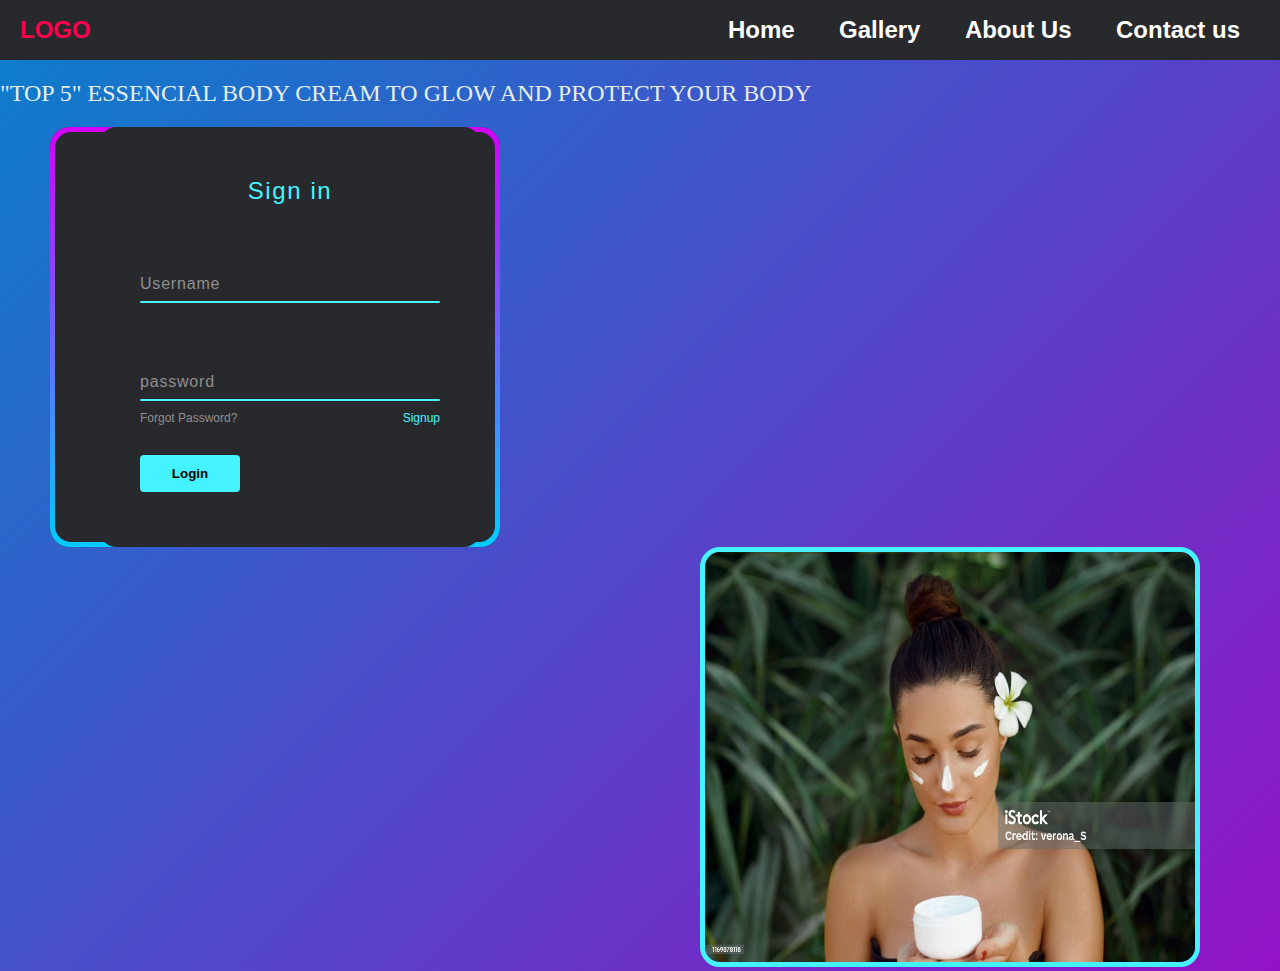
<file: index.html>
<!DOCTYPE html>
<html lang="en">
<head>
    <meta charset="UTF-8">
    <meta name="viewport" content="width=device-width, initial-scale=1.0">
    <title>T5-Cream</title>
    <!-- <script src="https://kit.fontawesome.com/652dde0e4d.js" crossorigin="anonymous"></script>
    <script src="https://code.jquery.com/jquery-3.6.4.min.js"></script> -->
    <link rel="stylesheet" href="style.css">
</head>

<body>
    <header>
        
        <div class="navbar">
            <span>LOGO</span>
        
            <ul class="nav-items">
                <li><a href="index.html">Home</a></li>
                <li><a href="gallery.html">Gallery</a></li>
                <li><a href="aboutUS.html">About Us</a></li>
                <li><a href="form.html">Contact us</a></li>
            </ul>
            <div class="hamburger">
                <span class="line"></span>
                <span class="line"></span>
                <span class="line"></span>
            </div>
        </div>
        <div class="show">
            <!-- <i class="fa-solid fa-bars"></i> -->
            <i class="fas fa-bars"></i>
        </div>
        
       
        <div class="hidden-container">
            <ul class="hidden-list">
                <li><a href="index.html">Home</a></li>
                <li><a href="gallery.html">Gallery</a></li>
                <li><a href="aboutUS.html">About Us</a></li>
                <li><a href="form.html">Contact us</a></li>
            </ul>
        </div>
    </header>
    <section>
        <div class="blink">
            <p>"TOP 5" ESSENCIAL BODY CREAM TO GLOW AND PROTECT YOUR BODY</p>
        </div>
        
    <div class="box">
        <div class="form">
            <h2>Sign in</h2>
            <div class="inputBox">
                <input type="text" required="required">
                <span> Username</span>
                <i></i>
            </div>
            <div class="inputBox">
                <input type="password" required="required">
                <span> password</span>
                <i></i>
            </div>      
            <div class="links">
                <a href="#">Forgot Password?</a>
                <a href="#">Signup</a>
            </div>
            <input type="submit" value="Login">
            
        </div>
    </div>
    <div>
        <img src="img1.jpg" alt="">
       </div>

    </section>
       
                
     <footer>

     </footer>  
     
     <script>
        const hamburger = document.querySelector('.hamburger');
        const navbar = document.querySelector('ul')
        hamburger.addEventListener('click', () =>{
            navbar.classList.toggle('slide');
        });
        // $(document).ready(function(){
        //     $(".show").on("click", function(event) {
        //         $(".hidden-list").toggle();
        //         event.stopPropagation();
        //     });
    
        //     $(document).on("click", function(event){
        //         if (!$(event.target).closest('.show').length && !$(event.target).hasClass('hidden-list')){
        //             $(".hidden-list").hide();
        //         }
        //     });
        // });
//         $(document).ready(function(){
//     $(".show").on("click", function(event) {
//         $(".hidden-list").toggleClass("show-menu");
//         event.stopPropagation();
//     });

//     $(document).on("click", function(event){
//         if (!$(event.target).closest('.show').length && !$(event.target).hasClass('hidden-list')){
//             $(".hidden-list").removeClass("show-menu");
//         }
//     });
// });

    </script>
    
</body>
</html>
</file>
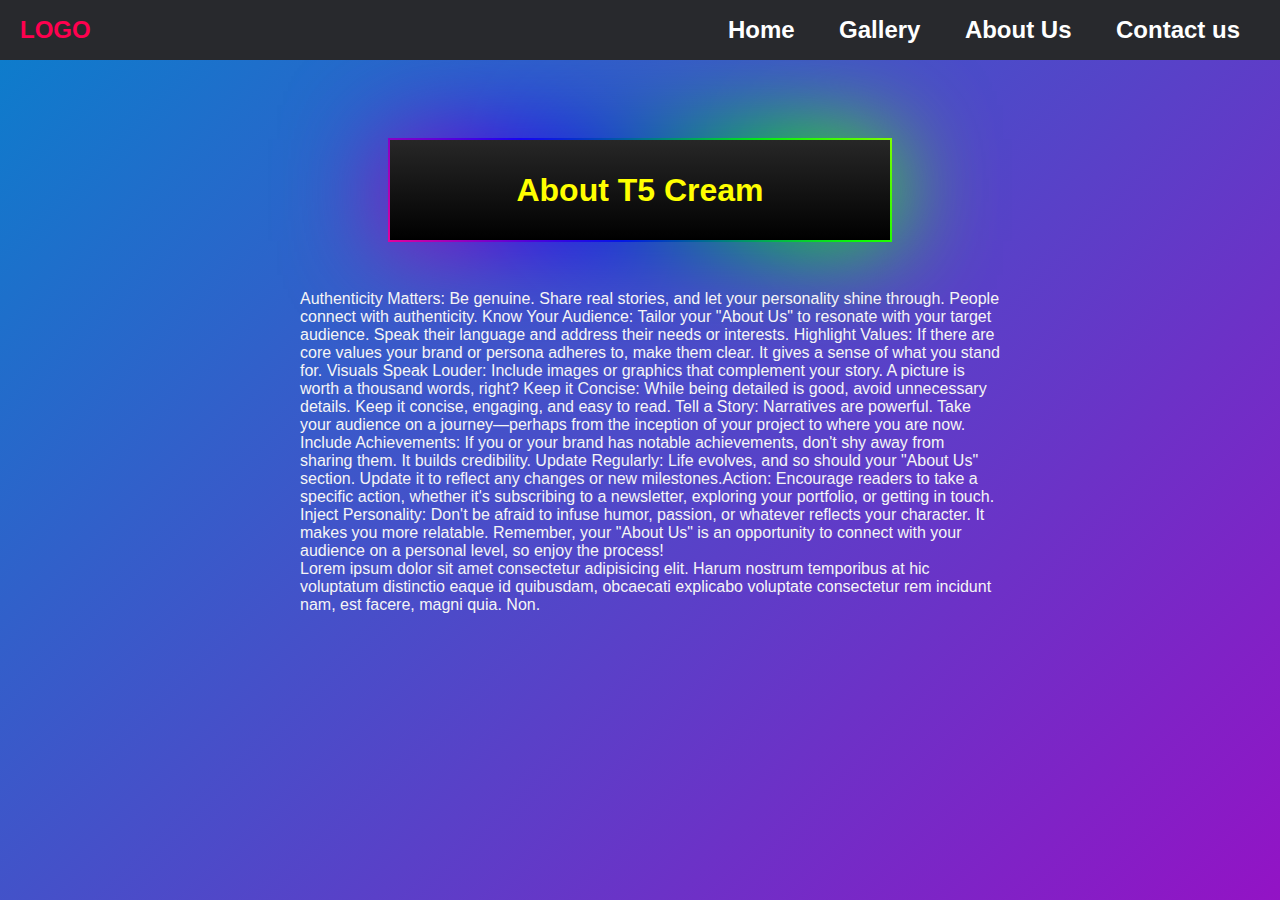
<file: aboutUS.html>
<!DOCTYPE html>
<html lang="en">
<head>
    <meta charset="UTF-8">
    <meta name="viewport" content="width=device-width, initial-scale=1.0">
    <title>T5-Cream</title>
    <link rel="stylesheet" href="aboutUs.css">
</head>
<header>
    <div class="navbar">
        <span>LOGO</span>
        
        <ul class="nav-items">
            <li><a href="index.html">Home</a></li>
            <li><a href="gallery.html">Gallery</a></li>
            <li><a href="aboutUS.html">About Us</a></li>
            <li><a href="form.html">Contact us</a></li>
        </ul>
    </div>
</header>
<body>
    
    <main>
        <div class="block">
            <h1>About T5 Cream</h1>
        </div>
        
        <div class="abt-us">
            <p>
                Authenticity Matters: Be genuine. Share real stories, and let your personality shine through. People connect with authenticity.
                Know Your Audience: Tailor your "About Us" to resonate with your target audience. Speak their language and address their needs or interests.
                Highlight Values: If there are core values your brand or persona adheres to, make them clear. It gives a sense of what you stand for.
                Visuals Speak Louder: Include images or graphics that complement your story. A picture is worth a thousand words, right?
                Keep it Concise: While being detailed is good, avoid unnecessary details. Keep it concise, engaging, and easy to read.
                Tell a Story: Narratives are powerful. Take your audience on a journey—perhaps from the inception of your project to where you are now.
                Include Achievements: If you or your brand has notable achievements, don't shy away from sharing them. It builds credibility.
                Update Regularly: Life evolves, and so should your "About Us" section. Update it to reflect any changes or new milestones.Action: Encourage readers to take a specific action, whether it's subscribing to a newsletter, exploring your portfolio, or getting in touch.
                Inject Personality: Don't be afraid to infuse humor, passion, or whatever reflects your character. It makes you more relatable.
                Remember, your "About Us" is an opportunity to connect with your audience on a personal level, so enjoy the process!
            </p>
            <p>Lorem ipsum dolor sit amet consectetur adipisicing elit. Harum nostrum temporibus at hic voluptatum distinctio eaque id quibusdam, obcaecati explicabo voluptate consectetur rem incidunt nam, est facere, magni quia. Non.</p>
        </div>
        
    </main>
</file>
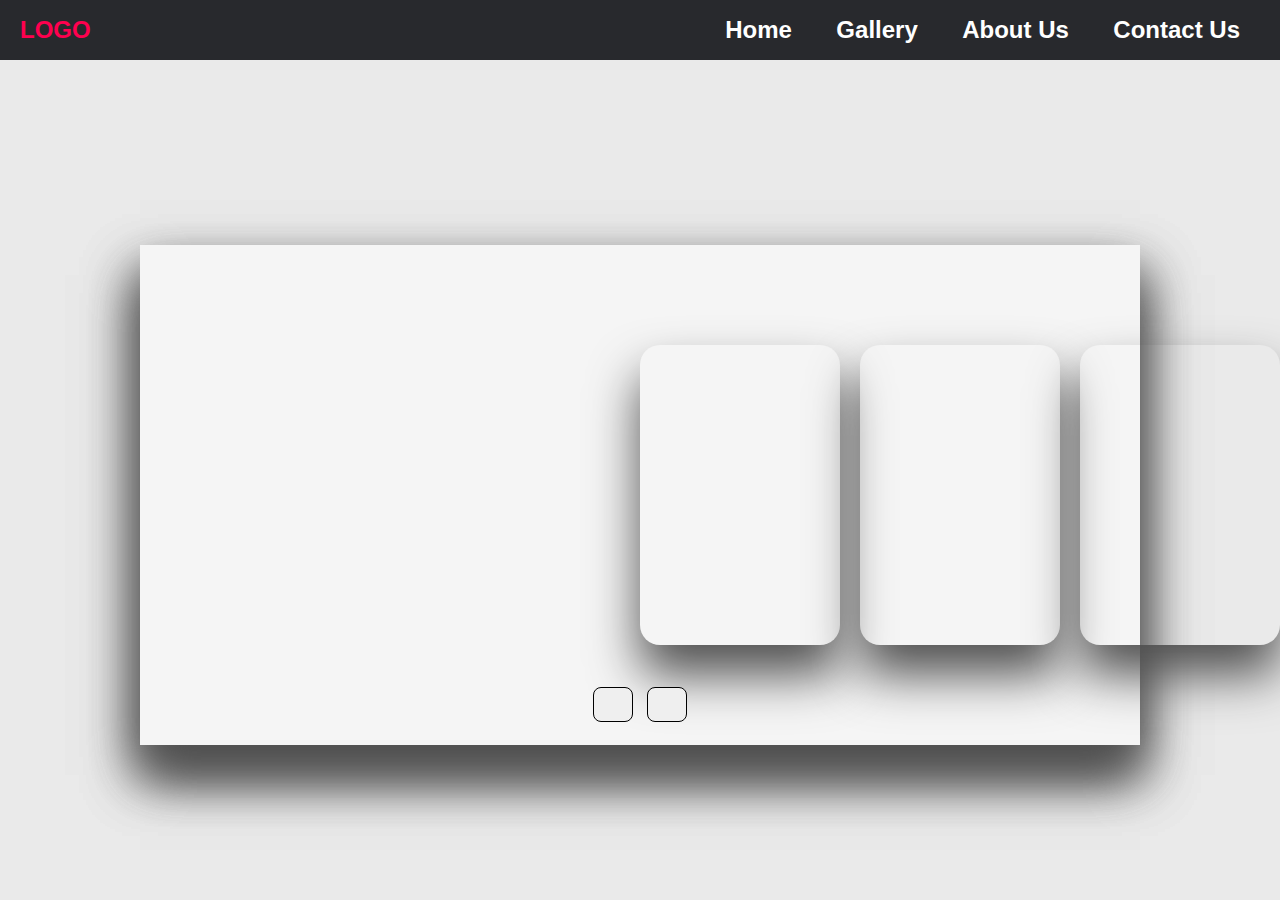
<file: gallery.html>
<!DOCTYPE html>
<html lang="en">
<head>
    <meta charset="UTF-8">
    <meta name="viewport" content="width=device-width, initial-scale=1.0">
    <title>T-5 Gallery</title>
    <!--Font Awesome CDN-->
    <link rel="stylesheet" href="https://cdnjs.cloudflare.com/ajax/libs/font-awesome/6.4.0/css/all.min.css"
     integrity="sha512-iecdLmaskl7CVkqkXNQ/ZH/XLlvWZOJyj7Yy7tcenmpD1ypASozpmT/E0iPtmFIB46ZmdtAc9eNBvH0H/ZpiBw==" 
     crossorigin="anonymous" referrerpolicy="no-referrer" />
     <link rel="stylesheet" href="gallery.css">

</head>
<body>
<header>
    <div class="navbar">
        <span>LOGO</span>
        
        <ul class="nav-items">
            <li><a href="index.html">Home</a></li>
            <li><a href="gallery.html">Gallery</a></li>
            <li><a href="aboutUS.html">About Us</a></li>
            <li><a href="form.html">Contact Us</a></li>
        </ul>
    </div>
    
</header>
    
        <div class="container">
              
                    
            <div class="slide" >
                <div class="item"
                style="background-image: url(https://media.istockphoto.com/id/1288957815/es/foto/belleza-cuidado-de-la-piel-y-concepto-de-mujer-joven-retrato-de-la-joven-sonriente-con-parches.jpg?s=612x612&w=0&k=20&c=H2LM1fLSJ775p5Qw-EomQ55mslTZjE32xt49uIaR3pM=);">
                <div class="content">
                <div class="name">Cream 1</div>
                <div class="des">Lorem ipsum dolor sit amet consectetur adipisicing elit. Veniam, quod magni eligendi.</div>
                <button>See more</button>
                </div>
                </div>
                <div class="item"
                style="background-image: url(https://media.istockphoto.com/id/1646161088/es/foto/mujer-joven-con-crema-hidratante-en-la-cara-leyendo-un-libro-en-la-sala-de-estar.jpg?s=1024x1024&w=is&k=20&c=f9Ro5fJAh1gxv78JlmXVKkGSrK6tmRZgtlUtYa2npzE=);">
                <div class="content">
                <div class="name">Cream 2</div>
                <div class="des">Lorem ipsum dolor sit amet consectetur adipisicing elit. Veniam, quod magni eligendi.</div>
                <button>See more</button>
                </div>
                </div>
                <div class="item"
                style="background-image: url(https://media.istockphoto.com/id/1038180982/es/foto/joven-mujer-sentada-con-crema-para-pies.jpg?s=1024x1024&w=is&k=20&c=w3e0PUU7KPX42SlWQhkKpli-QycJN1084LkWq9cG9lY=);">
                <div class="content">
                <div class="name">Cream 3</div>
                <div class="des">Lorem ipsum dolor sit amet consectetur adipisicing elit. Veniam, quod magni eligendi.</div>
                <button>See more</button>
                </div>
                </div>
                <div class="item"
                style="background-image: url(https://media.istockphoto.com/id/483314190/es/foto/comienza-ahora-cuidado-de-la-piel.jpg?s=1024x1024&w=is&k=20&c=2-4wNt4ZMvjhCp3JFbwt3Dtabp8-4aH9PAuhpqgxQMg=);">
                <div class="content">
                <div class="name">Cream 4</div>
                <div class="des">Lorem ipsum dolor sit amet consectetur adipisicing elit. Veniam, quod magni eligendi.</div>
                <button>See more</button>
                </div>
                </div>
                <div class="item"
                style="background-image: url(https://media.istockphoto.com/id/1436493317/es/foto/ni%C3%B1a-con-varicela-en-la-%C3%BAltima-etapa-sentada-en-casa-en-cuarentena.jpg?s=1024x1024&w=is&k=20&c=MfuBCYjbBy1uSK_I-eTn9V2Z2e3xz5HGvKFAYT4XwX0=);">
                <div class="content">
                <div class="name">Cream 5</div>
                <div class="des">Lorem ipsum dolor sit amet consectetur adipisicing elit. Veniam, quod magni eligendi.</div>
                <button>See more</button>
                </div>
                </div>

                
                <div class="button">
                <button class="prev"><i class="fa-solid fa-arrow-left"></i></button>
                <button class="next"><i class="fa-solid fa-arrow-right"></i></button>
                </div>
            </div>
        </div>
            

    </section>
    
    <script src="script.js"></script>   
</body>
</html>
</file>
<file: style.css>
*{
    margin:0;
    padding: 0;
    box-sizing: border-box; 
    font-family:Arial, Helvetica, sans-serif;
    list-style: none;
    text-decoration: none;
}
body {
  display: block;
  margin:auto;
  min-height: 100vh; 
  background: linear-gradient(135deg, #0a7fcc, #9313c5);
  

}
.navbar{
  width: 100%;
  height: 60PX;
  background:  #28292d;
}
.navbar span{
  color: #ff004f ;
  font-size: 1.5rem ;
  padding-left: 20px;
  line-height: 60px;
  font-weight: bolder;
}

.navbar ul{
  float: right;
  margin-right: 20px;
  
}
.navbar ul li{
  display: inline-block;
  margin: 0 10px;
  font-size: 1.5rem ;
  line-height: 60px;
  font-weight: bolder;

}
.navbar ul li a{
  color: white;
  padding: 15px 10px;
}

.navbar ul li a:hover{
  background: linear-gradient(-135deg, #71b7e6, #9b59b6);
  border: 2px solid #45f3ff;
  border-radius: 5px;
} 
/* 
.navbar a{
  
  color: white;
  text-decoration: none;
  padding: 15px;
  display: block;
  text-align: center;
    
}
.navbar ul{
  list-style-type: none;
  background:  #28292d;
  padding: 0;  
  margin-right: auto;
  overflow: hidden;
 
  font-size: 1.75em;

} 

.navbar li{
  display: inline-block;

  
}

.navbar li:hover{
  background: linear-gradient(-135deg, #71b7e6, #9b59b6);
  border: 2px solid #45f3ff;
  border-radius: 5px;
} */

/* .show{
  display: none;
}
.hidden-container{
  display: relative;
}

.hidden-list{
  list-style: none;
  padding: 0;
  margin: 0;
  background-color: rgba(0, 109, 119, 0.9);
  position: fixed;
  top:0;
  left:0;
  width: 100%;
  height: 100%;
  display:none;
  z-index: 999;

} */
.hidden-list{
  display:none;
}

 p{ 
    text-align: center;
  display:flex;
  font-size: 1.5em; 
  font-family: serif; 
  color:hsl(120, 17%, 92%); 
  margin-top: 20px;
  margin-bottom: 20px;
 }
 

 .box {
  position: relative;
  left: 50px;
  width: 450px;
  height: 420px;
  background: #28292d;
  display: flex;
  border-radius: 20px;
  overflow: hidden;
} 



.box::before {
  content: '';
  position: absolute;
  width: 500px;
  height: 100%;
  background: linear-gradient(#d500f9, #00ccff);
  animation: animate 6s linear infinite;
  transform-origin: bottom; 
}

.box::after {
  content: '';
  position: absolute;
  background-color: #28292d;
  inset: 5px;
  border-radius: 16px;
}

@keyframes animate {
  0% {
    transform: rotate(0deg);
  }
  100% {
    transform: rotate(360deg);
  }
}

.form{

inset: 2px;
border-radius: 16px;
background: #28292d;
z-index:10;
padding: 50px 40px; 
flex-direction: column;
margin-left: 50px;
  }
.form h2
{
  color: #45f3ff;
  font-weight: 500;
  text-align: center;
  letter-spacing: 0.1rem;

}
.inputBox
{
  position: relative;
  width: 300px;
  margin-top: 50px;

}
.inputBox input{
  position: relative;
  width: 100%;
  padding: 20px 10px 10px;
  background: transparent;
  border:none;
  outline: none;
  color:#23242a;
  font-size: 1em;
  letter-spacing: 0.05;
  z-index: 10;
}
.inputBox span{
  position: absolute;
  left: 0;
  padding: 20px 0px 10px;
  font-size: 1em;
  color: #8f8f8f;
  pointer-events: none;
  letter-spacing: 0.05em;
  transition: 0.5s;
}
.inputBox input:valid ~ span,
.inputBox input:focus ~ span
{
color: #45f3ff;
transform: translateX(0px) translateY(-34px);
font-size: 0.90em;

}
.inputBox i{
  position: absolute;
  left:0;
  bottom: 0;
  width:100%;
  height: 2px;
  background-color: #45f3ff;  
  border-radius: 4px;
  transition: 0.5s;
  pointer-events: none;
}
.inputBox input:valid ~ i,
.inputBox input:focus ~ i
{
 height: 44px;
}

.links
{
  display: flex;
  justify-content: space-between;
}
.links a
{
  margin: 10px 0;
  font-size: 0.75em;
  color: #8f8f8f;
  text-decoration: none;
}

.links a:hover,
.links a:nth-child(2){
  color:#45f3ff
}
input[type="submit"]
{
  border: none;
  outline: none;
  background: #45f3ff;
  padding: 11px 15px;
  width: 100px;
  margin-top: 20px;
  border-radius: 4px;
  font-weight: 600;
  cursor:pointer;
}
/*
input[type="submit"]:active
{
  opacity: 0.08; 
} */

/* THIS SETION IS FOR ABOUT US */

/* h1{
  text-align: center;
  color:rgb(330 4% 19% / 0.959);
  margin-top: 20px;;
} */
img {
  
  border: 5px solid #45f3ff;
  border-radius: 20px;
  width: 500px;
  height: 420px;
  margin-left: 700px;

 }
/* @media screen and (max-width: 1024px){
  header{
    width: auto;
  }
  .show{
    display: block !important;
    font-size: xx-large;
    position: absolute;
    top: 0;
    left:0;
    z-index: 999;
  }
  .hidden-container{
    display: none;
  }
  
    .nav-items{
      display: none;
    }
}
.show-menu{
  display: block !important;
} */
@media (max-width: 768px){

.navbar ul{
  position:fixed;
  left: 0;
  width: 100%;
  height: 100vh;
  background-color: #c86cec;
  text-align: center;
  padding: 0;
  top: 50px;
  left: -100% ;
  transition: 2s;
}
nav ul.slide{
  left: 0;
  transition: 2s;

.navbar ul li{
  display: block !important;
  width: 100%;
  margin: 0;
}
.navbar ul li a{
  border: none;
  color: black;
}
.navbar ul li:hover{
  background-color: #23242a;
}
.navbar ul li a:hover{
  border:none;
  background: none;
}
.navbar ul li:hover a{
  color: white;
}

}
.hamburger{
  float: right;
  padding-right: 20px;
  padding-top: 12px;
  
}
.hamburger .line{
  width: 30px;
  height: 2px;
  margin-top: 5px;
  background-color: white;
  margin-bottom: 10px;
  display: block;

}
}
</file>
<file: aboutUs.css>
*{
  margin:0;
  padding: 0;
  /* box-sizing: border-box; */
  font-family:Arial, Helvetica, sans-serif;
  list-style: none;
  text-decoration: none;
}
body {
display: block;
margin:auto;
min-height: 100vh; 
background: linear-gradient(135deg, #0a7fcc, #9313c5);


}
.navbar{
width: 100%;
height: 60PX;
background:  #28292d;
}
span{
color: #ff004f ;
font-size: 1.5rem ;
padding-left: 20px;
line-height: 60px;
font-weight: bolder;
}

.navbar ul{
float: right;
margin-right: 20px;

}
.navbar ul li{
display: inline-block;
margin: 0 10px;
font-size: 1.5rem ;
line-height: 60px;
font-weight: bolder;

}
.navbar ul li a{
color: white;
padding: 15px 10px;
}

.navbar ul li a:hover{
background: linear-gradient(-135deg, #71b7e6, #9b59b6);
border: 2px solid #45f3ff;
border-radius: 5px;
} 

h1{
  text-align: center;
  color:#ffff00;   
  }
  .block {
    position: relative;
    margin: 80px auto 0;
    width: 500px;
    height: 100px;
    background: linear-gradient(0deg, #000, #272727);
    display: flex;
    justify-content: center;
    align-items: center;
    margin-bottom: 50px;
  }
  
  .block:before, .block:after {
    content: '';
    position: absolute;
    left: -2px;
    top: -2px;
    background: linear-gradient(45deg, #fb0094, #0000ff, #00ff00,#ffff00, #ff0000, #fb0094, 
      #0000ff, #00ff00,#ffff00, #ff0000);
    background-size: 400%;
    width: calc(100% + 4px);
    height: calc(100% + 4px);
    z-index: -1;
    animation: steam 20s linear infinite;
  }
  
  @keyframes steam {
    0% {
      background-position: 0 0;
    }
    50% {
      background-position: 400% 0;
    }
    100% {
      background-position: 0 0;
    }
  }
  
  .block:after {
    filter: blur(50px);
  }
 

  .abt-us{
    color: whitesmoke;
    display: block;
    height: 400px;
    width: 700px;
    margin-top: 25px;
    margin-left: 300px;
    
    }
</file>
<file: gallery.css>
*{
  margin:0;
    padding: 0;
    /* box-sizing: border-box; */
    font-family:Arial, Helvetica, sans-serif;
    list-style: none;
    text-decoration: none;
}


body{
  background: #eaeaea;
  overflow: hidden;
}

.navbar{
  width: 100%;
  height: 60PX;
  background:  #28292d;
}
span{
  color: #ff004f ;
  font-size: 1.5rem ;
  padding-left: 20px;
  line-height: 60px;
  font-weight: bolder;
}

.navbar ul{
  float: right;
  margin-right: 20px;
  
}
.navbar ul li{
  display: inline-block;
  margin: 0 10px;
  font-size: 1.5rem ;
  line-height: 60px;
  font-weight: bolder;

}
.navbar ul li a{
  color: white;
  padding: 15px 10px;
}

.navbar ul li a:hover{
  background: linear-gradient(-135deg, #71b7e6, #9b59b6);
  border: 2px solid #45f3ff;
  border-radius: 5px;
} 

.container{
  position: absolute;
  top: 55%;
  left: 50%;
  transform: translate(-50%, -50%);
  width: 1000px;
  height: 500px;
  background: #f5f5f5;
  box-shadow: 0 30px 50px #dbdbdb;
}

.container .slide .item{
  width: 200px;
  height: 300px;
  position: absolute;
  top: 50%;
  transform: translate(0, -50%);
  border-radius: 20px;
  box-shadow: 0 30px 50px #505050;
  background-position: 50% 50%;
  background-size: cover;
  display: inline-block;
  transition: 0.5s;
}

.slide .item:nth-child(1),
.slide .item:nth-child(2){
  top: 0;
  left: 0;
  transform: translate(0, 0);
  border-radius: 0;
  width: 100%;
  height: 100%;
}


.slide .item:nth-child(3){
  left: 50%;
}
.slide .item:nth-child(4){
  left: calc(50% + 220px);
}
.slide .item:nth-child(5){
  left: calc(50% + 440px);
}

/* here n = 0, 1, 2, 3,... */
.slide .item:nth-child(n + 6){
  left: calc(50% + 660px);
  opacity: 0;
}



.item .content{
  position: absolute;
  top: 50%;
  left: 100px;
  width: 300px;
  text-align: left;
  color: #ff004f;
  transform: translate(0, -50%);
  font-family: system-ui;
  display: none; 
}


.slide .item:nth-child(2) .content{
  display: block;
}


.content .name{
  font-size: 40px;
  text-transform: uppercase;
  font-weight: bold;
  opacity: 0;
  animation: animate 1s ease-in-out 1 forwards;
}

.content .des{
  margin-top: 10px;
  margin-bottom: 20px;
  opacity: 0;
  animation: animate 1s ease-in-out 0.3s 1 forwards;
}

.content button{
  padding: 10px 20px;
  border: none;
  cursor: pointer;
  opacity: 0;
  animation: animate 1s ease-in-out 0.6s 1 forwards;
}


@keyframes animate {
  from{
      opacity: 0;
      transform: translate(0, 100px);
      filter: blur(33px);
  }

  to{
      opacity: 1;
      transform: translate(0);
      filter: blur(0);
  }
}



.button{
  width: 100%;
  text-align: center;
  position: absolute;
  z-index: 100;
  bottom: 20px;
}

.button button{
  width: 40px;
  height: 35px;
  border-radius: 8px;
  border: none;
  cursor: pointer;
  margin: 0 5px;
  border: 1px solid #000000;
  transition: 0.3s;
}

.button button:hover{
  background: #ababab;
  color: #fff;
}
</file>
